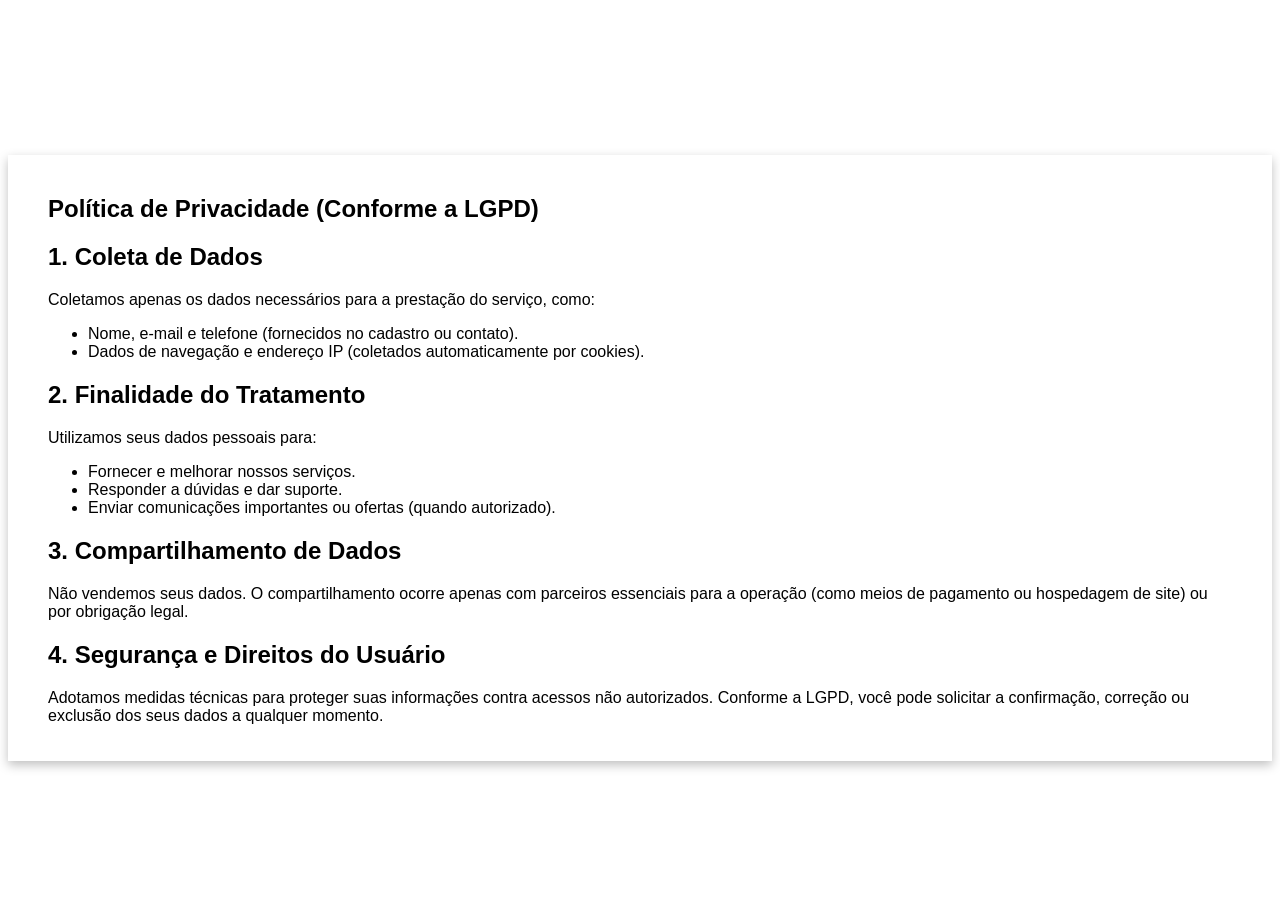
<file: polprivacidade.html>
<!DOCTYPE html>
<html lang="pt-BR">
<head>
    <meta charset="UTF-8">
    <meta name="viewport" content="width=device-width, initial-scale=1.0">
    <title>Política de Privacidade</title>
    <link rel="stylesheet" href="polprivacidade.css">

</head>
<body>

    <article>
        <h1>Política de Privacidade (Conforme a LGPD)</h1>

        <section>
            <h2>1. Coleta de Dados</h2>
            <p>Coletamos apenas os dados necessários para a prestação do serviço, como:</p>
            <ul>
                <li>Nome, e-mail e telefone (fornecidos no cadastro ou contato).</li>
                <li>Dados de navegação e endereço IP (coletados automaticamente por cookies).</li>
            </ul>
        </section>

        <section>
            <h2>2. Finalidade do Tratamento</h2>
            <p>Utilizamos seus dados pessoais para:</p>
            <ul>
                <li>Fornecer e melhorar nossos serviços.</li>
                <li>Responder a dúvidas e dar suporte.</li>
                <li>Enviar comunicações importantes ou ofertas (quando autorizado).</li>
            </ul>
        </section>

        <section>
            <h2>3. Compartilhamento de Dados</h2>
            <p>Não vendemos seus dados. O compartilhamento ocorre apenas com parceiros essenciais para a operação (como meios de pagamento ou hospedagem de site) ou por obrigação legal.</p>
        </section>

        <section>
            <h2>4. Segurança e Direitos do Usuário</h2>
            <p>Adotamos medidas técnicas para proteger suas informações contra acessos não autorizados. Conforme a LGPD, você pode solicitar a confirmação, correção ou exclusão dos seus dados a qualquer momento.</p>
        </section>
    </article>

</body>
</html>
</file>
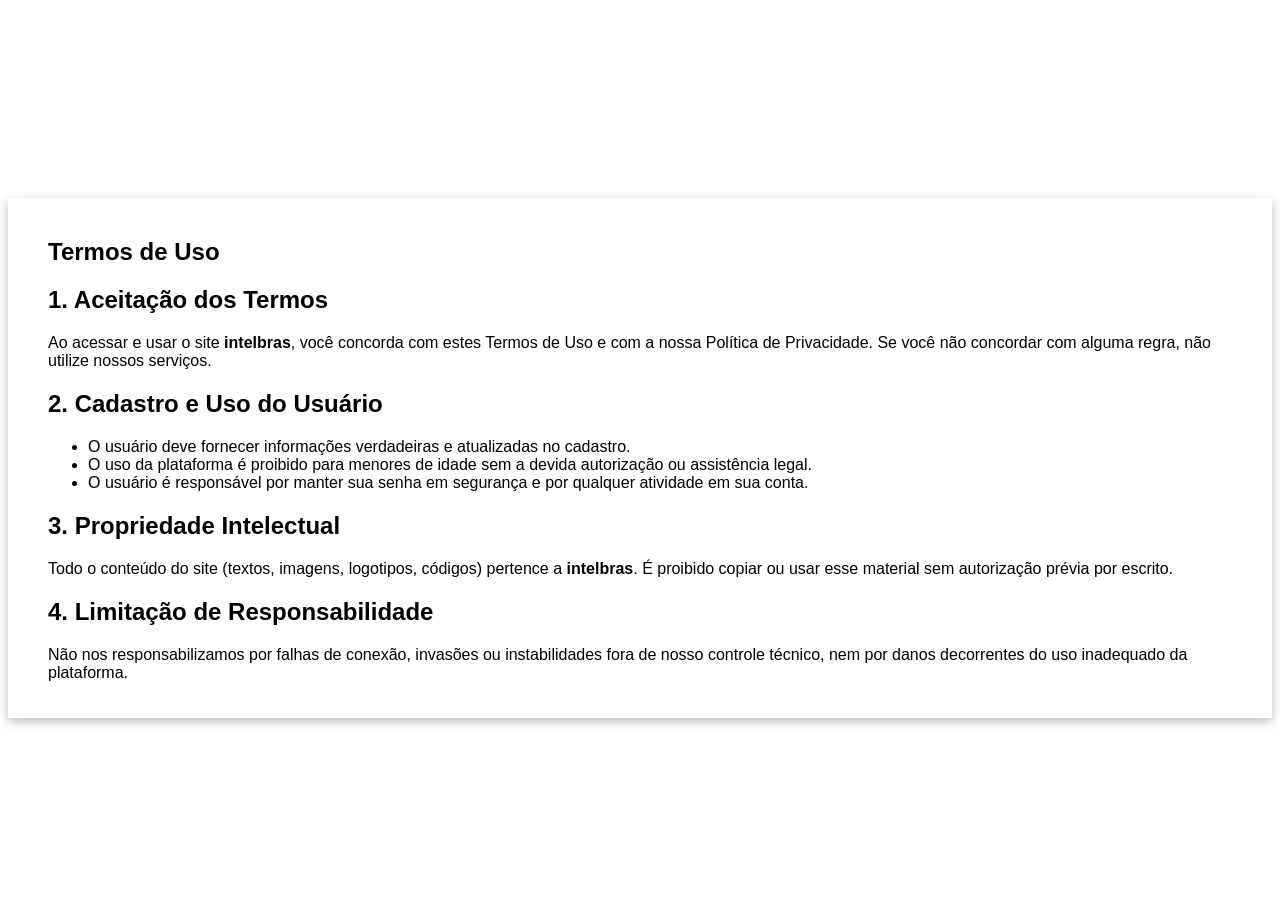
<file: termosdeuso.html>
<!DOCTYPE html>
<html lang="en">
<head>
    <meta charset="UTF-8">
    <meta name="viewport" content="width=device-width, initial-scale=1.0">
    <title>Termos de Uso</title>
    <link rel="stylesheet" href="termosdeuso.css">
</head>
<body>
    
<article>
        <h1>Termos de Uso</h1>

        <section>
            <h2>1. Aceitação dos Termos</h2>
            <p>Ao acessar e usar o site <strong>intelbras</strong>, você concorda com estes Termos de Uso e com a nossa Política de Privacidade. Se você não concordar com alguma regra, não utilize nossos serviços.</p>
        </section>

        <section>
            <h2>2. Cadastro e Uso do Usuário</h2>
            <ul>
                <li>O usuário deve fornecer informações verdadeiras e atualizadas no cadastro.</li>
                <li>O uso da plataforma é proibido para menores de idade sem a devida autorização ou assistência legal.</li>
                <li>O usuário é responsável por manter sua senha em segurança e por qualquer atividade em sua conta.</li>
            </ul>
        </section>

        <section>
            <h2>3. Propriedade Intelectual</h2>
            <p>Todo o conteúdo do site (textos, imagens, logotipos, códigos) pertence a <strong>intelbras</strong>. É proibido copiar ou usar esse material sem autorização prévia por escrito.</p>
        </section>

        <section>
            <h2>4. Limitação de Responsabilidade</h2>
            <p>Não nos responsabilizamos por falhas de conexão, invasões ou instabilidades fora de nosso controle técnico, nem por danos decorrentes do uso inadequado da plataforma.</p>
        </section>
    </article>







</body>
</html>
</file>
<file: polprivacidade.css>
body {
    display: flex;
    justify-content: center;
    align-items: center;
    min-height: 100vh;
    font-family: Arial, sans-serif;
}

article{
    box-sizing: border-box; 
    box-shadow: 0px 4px 10px rgba(0, 0, 0, 0.25); 
    height: auto;
    padding: 20px 40px;
    background-color: rgba(255, 255, 255, 0.685); 
    border-radius: px;
}
</file>
<file: termosdeuso.css>
body {
    display: flex;
    justify-content: center;
    align-items: center;
    min-height: 100vh;
    font-family: Arial, sans-serif;
}

article{
    box-sizing: border-box; 
    box-shadow: 0px 4px 10px rgba(0, 0, 0, 0.25); 
    height: auto;
    padding: 20px 40px;
    background-color: rgba(255, 255, 255, 0.685); 
    border-radius: px;
}
</file>
